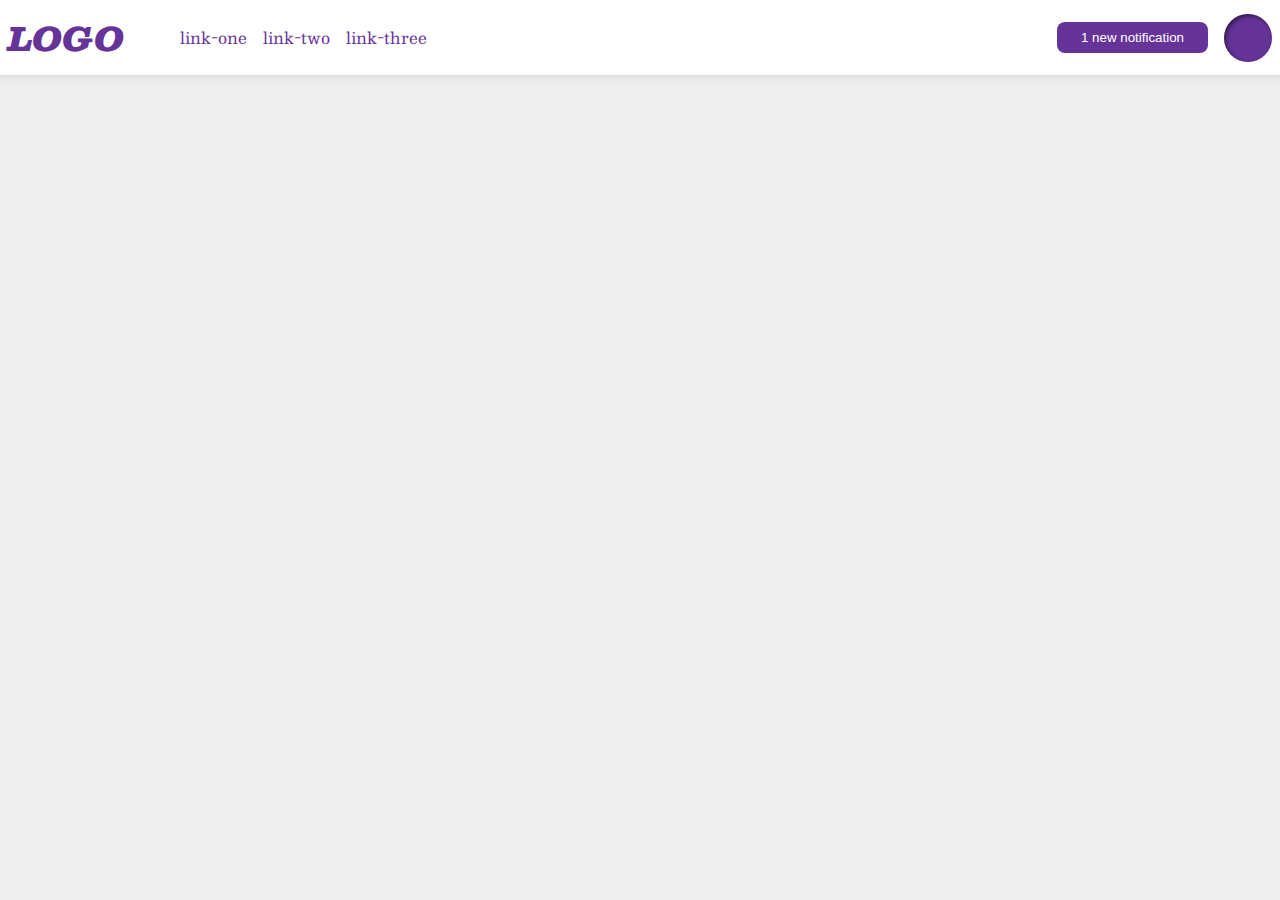
<file: flex/03-flex-header-2/index.html>
<!DOCTYPE html>
<html lang="en">
  <head>
    <meta charset="UTF-8">
    <meta http-equiv="X-UA-Compatible" content="IE=edge">
    <meta name="viewport" content="width=device-width, initial-scale=1.0">
    <title>Flex Header 2</title>
    <link rel="stylesheet" href="style.css">
  </head>
  <body>
    <div class="header">
      <div class="header-left">
        <div class="logo">
          LOGO
        </div>
        <ul class="links">
          <li><a href="google.com">link-one</a></li>
          <li><a href="google.com">link-two</a></li>
          <li><a href="google.com">link-three</a></li>
        </ul>
      </div>
      <div class="header-right">
        <button class="notifications">
          1 new notification
        </button>
        <div class="profile-image"></div>
      </div>
    </div>
  </body>
</html>
</file>
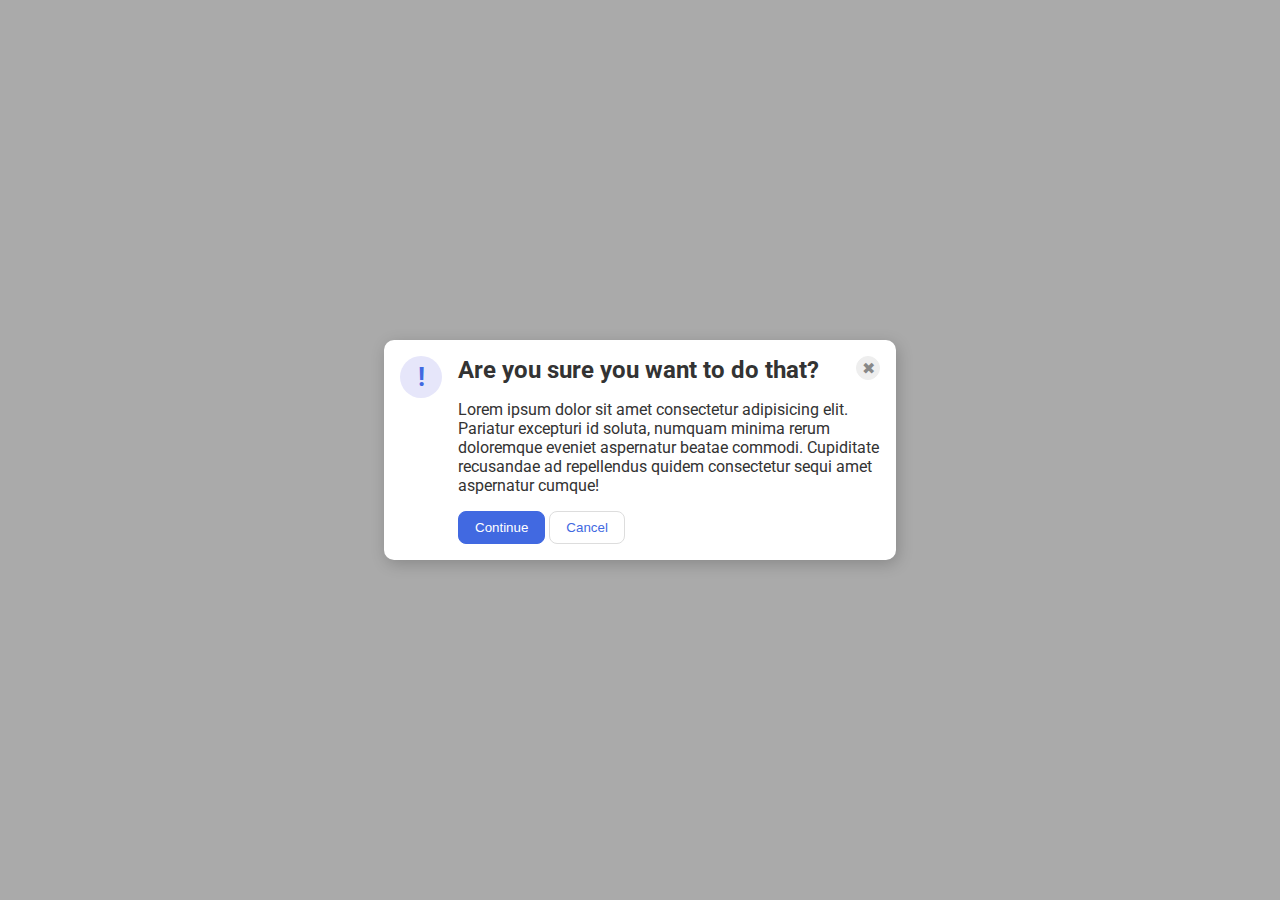
<file: flex/05-flex-modal/index.html>
<!DOCTYPE html>
<html lang="en">
  <head>
    <meta charset="UTF-8">
    <meta http-equiv="X-UA-Compatible" content="IE=edge">
    <meta name="viewport" content="width=device-width, initial-scale=1.0">
    <link rel="stylesheet" href="style.css">
    <title>Modal</title>
  </head>
  <body>
    <div class="modal">
      <div class="icon">!</div>
      <div class="info">
        <div class="top-row">
          <div class="header">Are you sure you want to do that?</div>
          <button class="close-button">✖</button>
        </div>
        <div class="text">Lorem ipsum dolor sit amet consectetur adipisicing elit. Pariatur excepturi id soluta, numquam minima rerum doloremque eveniet aspernatur beatae commodi. Cupiditate recusandae ad repellendus quidem consectetur sequi amet aspernatur cumque!</div>
        <button class="continue">Continue</button>
        <button class="cancel">Cancel</button>
      </div>
    </div>
  </body>
</html>
</file>
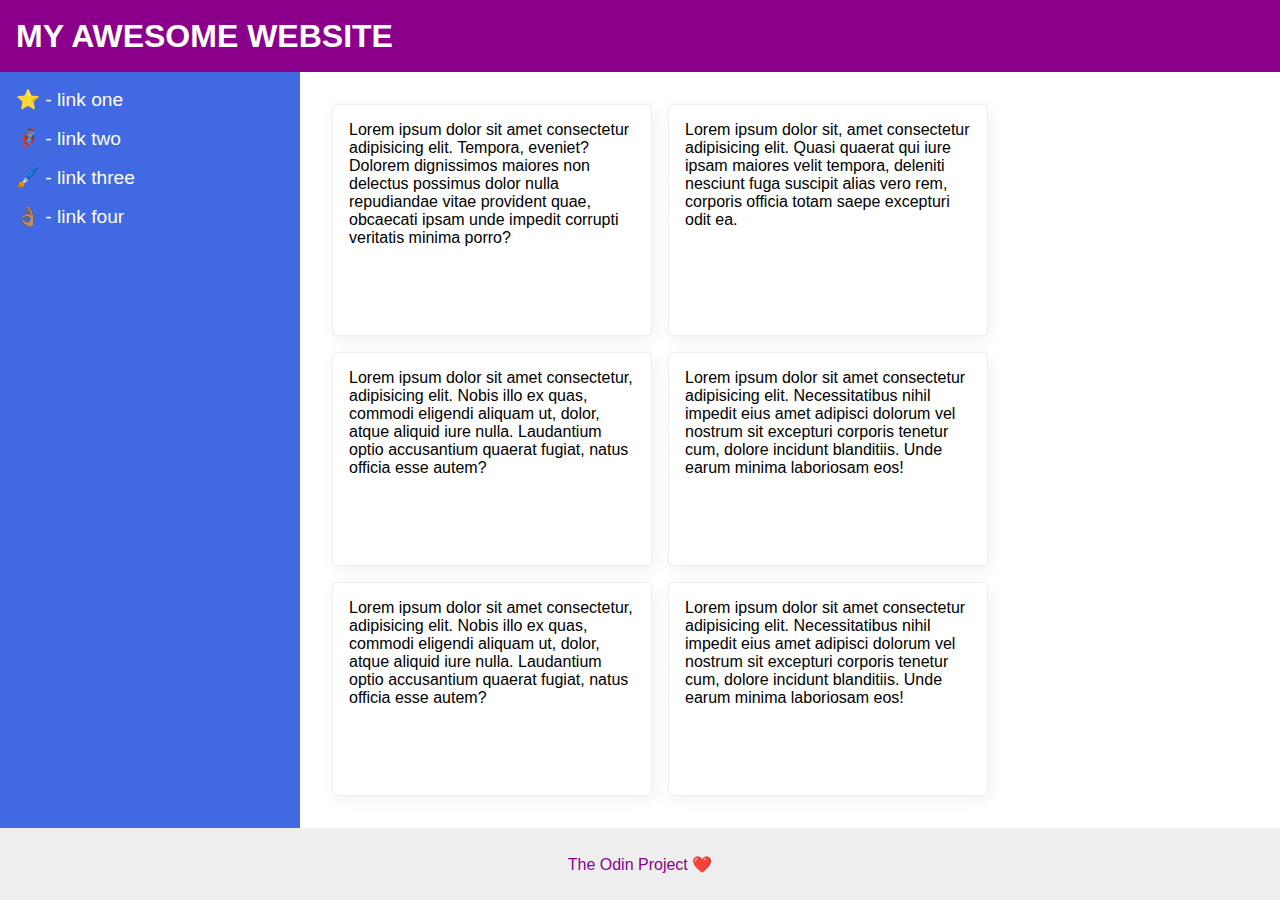
<file: flex/07-flex-layout-2/index.html>
<!DOCTYPE html>
<html lang="en">
  <head>
    <meta charset="UTF-8">
    <meta http-equiv="X-UA-Compatible" content="IE=edge">
    <meta name="viewport" content="width=device-width, initial-scale=1.0">
    <title>The Holy Grail</title>
    <link rel="stylesheet" href="style.css">
  </head>
  <body>
    <div class="header">
      MY AWESOME WEBSITE
    </div>
    <main>
      <div class="sidebar">
        <ul>
          <li><a href="#">⭐ - link one</a></li>
          <li><a href="#">🦸🏽‍♂️ - link two</a></li>
          <li><a href="#">🖌️ - link three</a></li>
          <li><a href="#">👌🏽 - link four</a></li>
        </ul>
      </div>
      <div class="cards-container">
        <div class="card">Lorem ipsum dolor sit amet consectetur adipisicing elit. Tempora, eveniet? Dolorem dignissimos maiores non delectus possimus dolor nulla repudiandae vitae provident quae, obcaecati ipsam unde impedit corrupti veritatis minima porro?</div>
        <div class="card">Lorem ipsum dolor sit, amet consectetur adipisicing elit. Quasi quaerat qui iure ipsam maiores velit tempora, deleniti nesciunt fuga suscipit alias vero rem, corporis officia totam saepe excepturi odit ea.</div>
        <div class="card">Lorem ipsum dolor sit amet consectetur, adipisicing elit. Nobis illo ex quas, commodi eligendi aliquam ut, dolor, atque aliquid iure nulla. Laudantium optio accusantium quaerat fugiat, natus officia esse autem?</div>
        <div class="card">Lorem ipsum dolor sit amet consectetur adipisicing elit. Necessitatibus nihil impedit eius amet adipisci dolorum vel nostrum sit excepturi corporis tenetur cum, dolore incidunt blanditiis. Unde earum minima laboriosam eos!</div>
        <div class="card">Lorem ipsum dolor sit amet consectetur, adipisicing elit. Nobis illo ex quas, commodi eligendi aliquam ut, dolor, atque aliquid iure nulla. Laudantium optio accusantium quaerat fugiat, natus officia esse autem?</div>
        <div class="card">Lorem ipsum dolor sit amet consectetur adipisicing elit. Necessitatibus nihil impedit eius amet adipisci dolorum vel nostrum sit excepturi corporis tenetur cum, dolore incidunt blanditiis. Unde earum minima laboriosam eos!</div>
      </div>
    </main>
    
    <div class="footer">
      The Odin Project ❤️
    </div>
  </body>
</html>
</file>
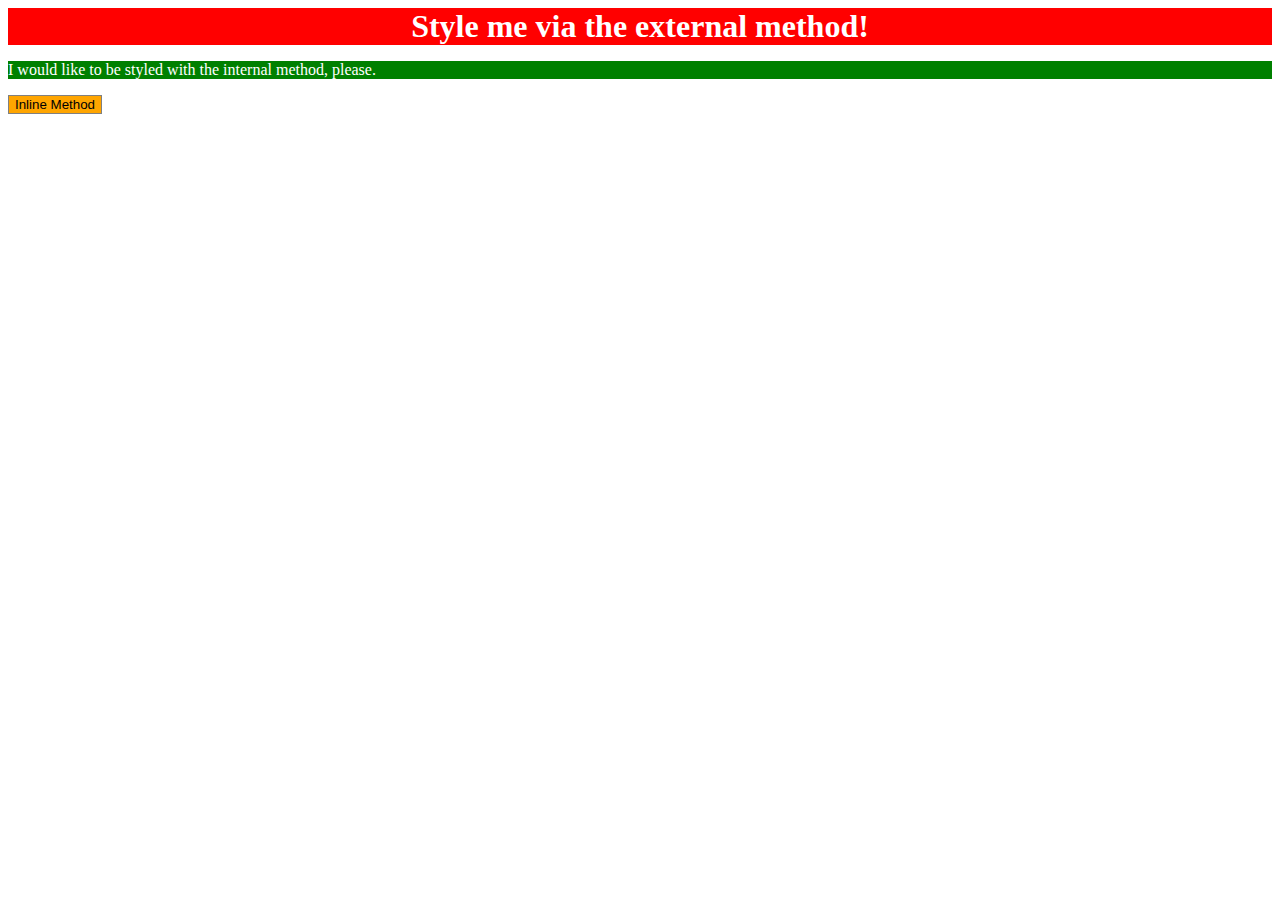
<file: foundations/01-css-methods/index.html>
<!DOCTYPE html>
<html lang="en">
  <head>
    <meta charset="UTF-8">
    <meta http-equiv="X-UA-Compatible" content="IE=edge">
    <meta name="viewport" content="width=device-width, initial-scale=1.0">
    <title>Methods for Adding CSS</title>
    <link rel="stylesheet" href="style.css">
    <style>
      p {
        background: green;
        color: white;
      }
    </style>
  </head>
  <body>
    <div>Style me via the external method!</div>
    <p>I would like to be styled with the internal method, please.</p>
    <button style="background-color: orange; border: 1px solid grey">Inline Method</button>
  </body>
</html>
</file>
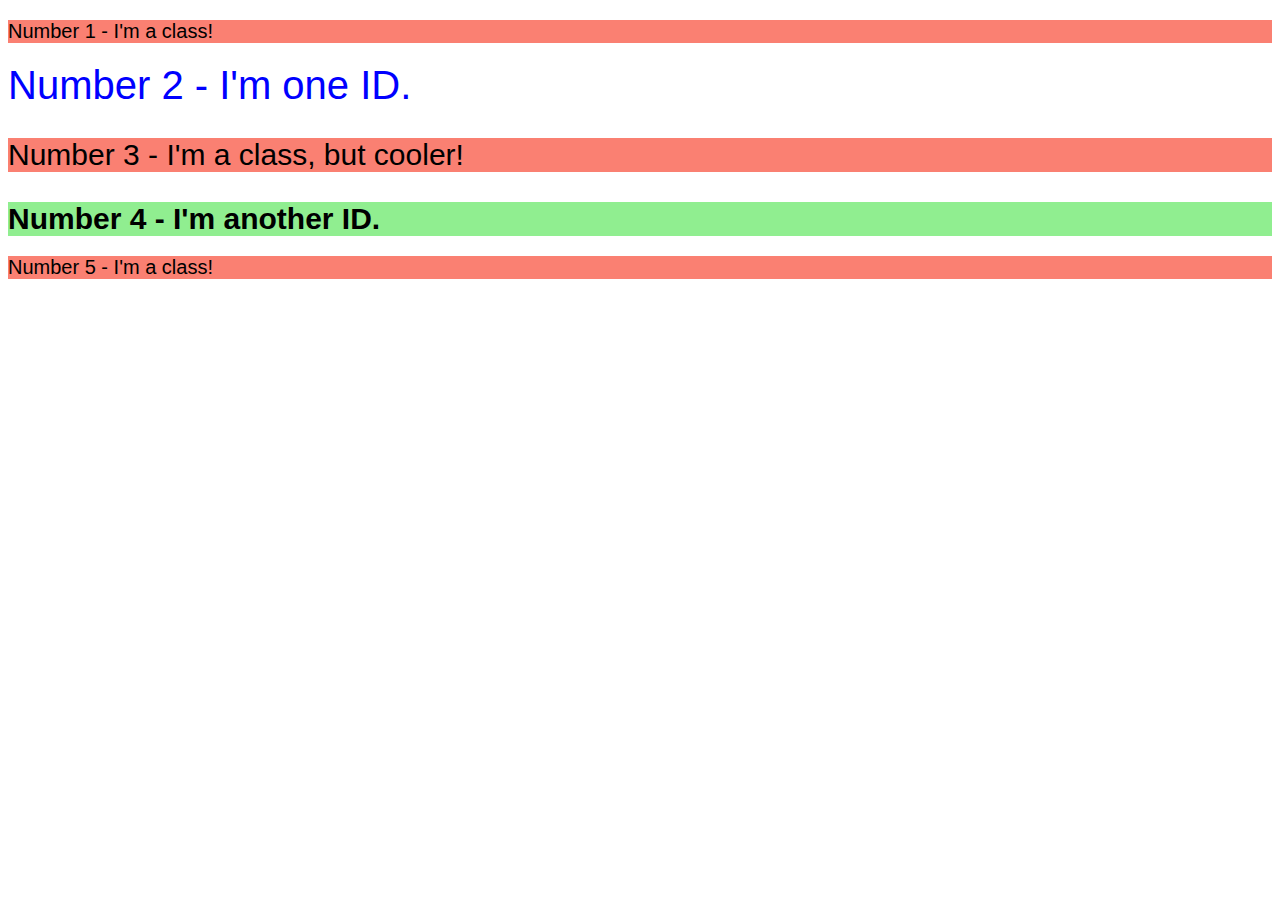
<file: foundations/02-class-id-selectors/index.html>
<!DOCTYPE html>
<html lang="en">
  <head>
    <meta charset="UTF-8">
    <meta http-equiv="X-UA-Compatible" content="IE=edge">
    <meta name="viewport" content="width=device-width, initial-scale=1.0">
    <title>Class and ID Selectors</title>
    <link rel="stylesheet" href="style.css">
  </head>
  <body>
    <p class="class">Number 1 - I'm a class!</p>
    <div id="one">Number 2 - I'm one ID.</div>
    <p class="class cooler">Number 3 - I'm a class, but cooler!</p>
    <div id="another">Number 4 - I'm another ID.</div>
    <p class="class">Number 5 - I'm a class!</p>
  </body>
</html>
</file>
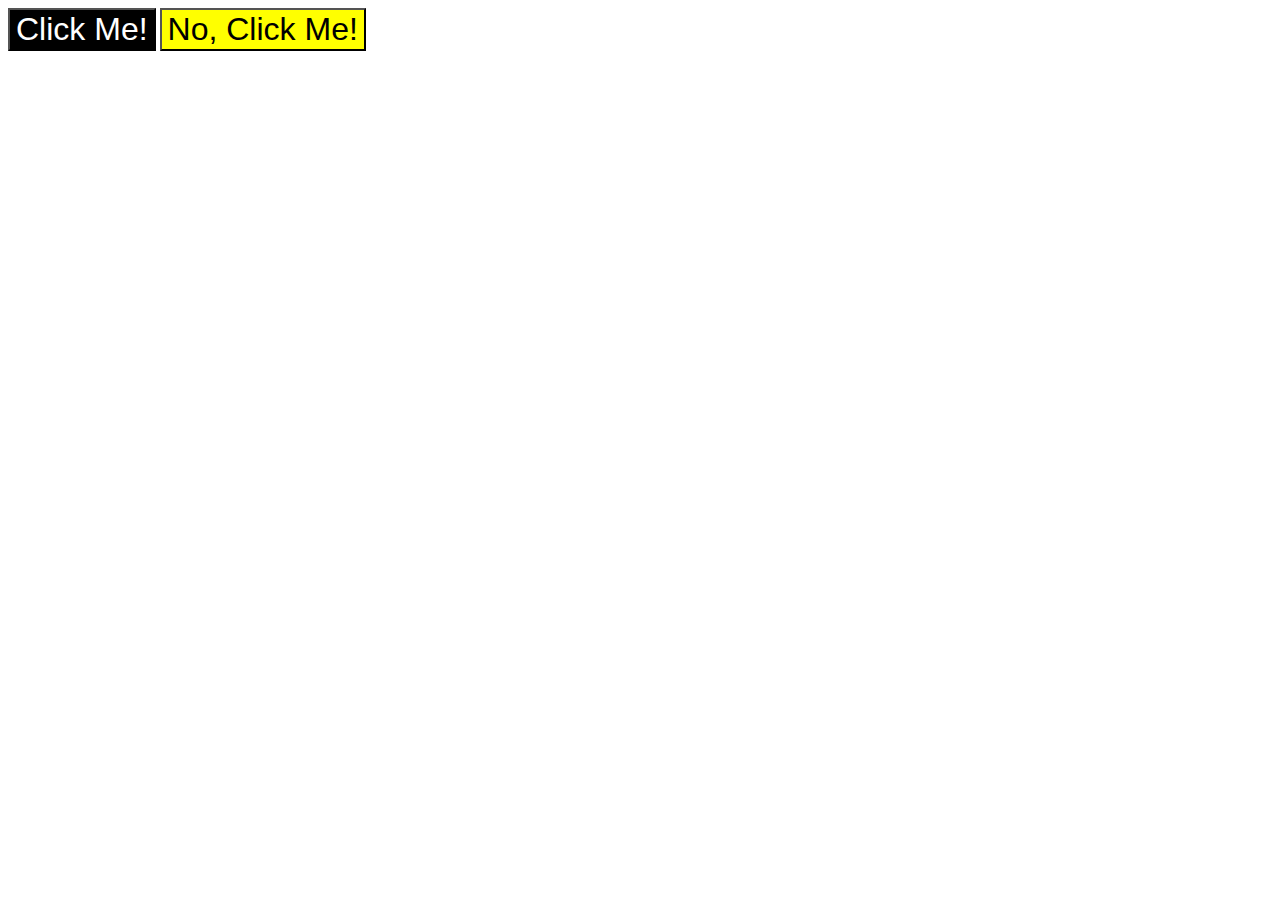
<file: foundations/03-grouping-selectors/index.html>
<!DOCTYPE html>
<html lang="en">
  <head>
    <meta charset="UTF-8">
    <meta http-equiv="X-UA-Compatible" content="IE=edge">
    <meta name="viewport" content="width=device-width, initial-scale=1.0">
    <title>Grouping Selectors</title>
    <link rel="stylesheet" href="style.css">
  </head>
  <body>
    <button class="bg-black">Click Me!</button>
    <button class="bg-yellow">No, Click Me!</button>
  </body>
</html>
</file>
<file: flex/03-flex-header-2/style.css>
/* this is some magical font-importing.  
you'll learn about it later. */
@import url('https://fonts.googleapis.com/css2?family=Besley:ital,wght@0,400;1,900&display=swap');

body {
  margin: 0;
  background: #eee;
  font-family: Besley, serif;
}

.header {
  background: white;
  border-bottom: 1px solid #ddd;
  box-shadow: 0 0 8px rgba(0,0,0,.1);
  display: flex;
  justify-content: space-between;
  padding: 8px;
}

.header-left,
.header-right
{
  display: flex;
  align-items: center;
  gap: 16px;
}

.profile-image {
  background: rebeccapurple;
  box-shadow: inset 2px 2px 4px rgba(0,0,0,.5);
  border-radius: 50%;
  width: 48px;
  height: 48px;
}

.logo {
  color: rebeccapurple;
  font-size: 32px;
  font-weight: 900;
  font-style: italic;
}

button {
  border: none;
  border-radius: 8px;
  background: rebeccapurple;
  color: white;
  padding: 8px 24px;
}

a {
  /* this removes the line under our links */
  text-decoration: none;
  color: rebeccapurple;
}

ul {
  list-style-type: none;
  display: flex;
  gap: 16px;
}

.gap-16 {
  gap: 16px;
}
</file>
<file: flex/05-flex-modal/style.css>
@import url('https://fonts.googleapis.com/css2?family=Roboto:wght@400;700&display=swap');

html, body {
  height: 100%;
}

body {
  font-family: Roboto, sans-serif;
  margin: 0;
  background: #aaa;
  color: #333;
  /* I'll give you this one for free lol */
  display: flex;
  align-items: center;
  justify-content: center;
}

.modal {
  background: white;
  width: 480px;
  border-radius: 10px;
  box-shadow: 2px 4px 16px rgba(0,0,0,.2);
}

.icon {
  color: royalblue;
  font-size: 26px;
  font-weight: 700;
  background: lavender;
  width: 42px;
  height: 42px;
  border-radius: 50%;
  display: flex;
  align-items: center;
  justify-content: center;
}

.close-button {
  background: #eee;
  border-radius: 50%;
  color: #888;
  font-weight: 400;
  font-size: 16px;
  height: 24px;
  width: 24px;
  display: flex;
  align-items: center;
  justify-content: center;
  border: 1px solid #eee;
  padding: 0;
}

button {
  cursor: pointer;
  padding: 8px 16px;
  border-radius: 8px;
}

button.continue {
  background: royalblue;
  border: 1px solid royalblue;
  color: white;
}

button.cancel {
  background: white;
  border: 1px solid #ddd;
  color: royalblue;
}

.modal {
  display: flex;
  gap: 16px;
  padding: 16px;
  margin: 16px;
}

.icon {
  flex-shrink: 0;
}

.top-row {
  display: flex;
  justify-content: space-between;
  /* align-items: center; */
  gap: 16px;
}

.header {
  font-size: 1.5rem;
  font-weight: 700;
  margin-bottom: 1rem;

}

.text {
  margin-bottom: 1em;
}

.close-button {
  flex-shrink: 0;
}
</file>
<file: flex/07-flex-layout-2/style.css>
* {
  margin: 0;
  padding: 0;
  box-sizing: border-box;
}

body {
  font-family: -apple-system, BlinkMacSystemFont, 'Segoe UI', Roboto, Oxygen, Ubuntu, Cantarell, 'Open Sans', 'Helvetica Neue', sans-serif;
  margin: 0;
  min-height: 100vh;
}

.header {
  height: 72px;
  background: darkmagenta;
  color: white;
}

.footer {
  height: 72px;
  background: #eee;
  color: darkmagenta;
}

.sidebar {
  width: 300px;
  background: royalblue;
  box-sizing: border-box;
}

.card {
  border: 1px solid #eee;
  box-shadow: 2px 4px 16px rgba(0,0,0,.06);
  border-radius: 4px;
}


a {
  text-decoration: none;
  color: inherit;
}
ul {
  list-style: none;
}
body {
  display: flex;
  flex-direction: column;
}
.header {
  font-size: 2rem;
  font-weight: 900;
  display: flex;
  align-items: center;
  padding-inline: 1rem;
}
main {
  display: flex;
  flex-grow: 1;
}
.sidebar {
  color: white;
  padding: 1rem;
  font-size: 1.2rem;
  flex-shrink: 0;
}
.sidebar li {
  margin-bottom: 1rem;
}
.cards-container {
  padding: 2rem;
  display: flex;
  flex-wrap: wrap;
  gap: 1rem;
}
.card { 
  height: auto;
  width: 320px;
  padding: 1em;
}
.footer {
  display: flex;
  justify-content: center;
  align-items: center;
}
</file>
<file: foundations/01-css-methods/style.css>
div {
    color: white;
    background-color: red;
    text-align: center;
    font-size: 2rem;
    font-weight: 700;
}
</file>
<file: foundations/02-class-id-selectors/style.css>
html {
    font-size: 20px;
    font-family: sans-serif
}
.class {
    background: salmon;
}
.class.cooler,
#another {
    font-size: 1.5rem;
}
#one {
    font-size: 2rem;
    color: blue;
}
#another {
    background: lightgreen;
    font-weight: 700;
}
</file>
<file: foundations/03-grouping-selectors/style.css>
.bg-black {
    background: black;
    color: white;
}
.bg-yellow {
    background: yellow;
    color: black;
}
button {
    font-size: 2rem;
}
</file>
